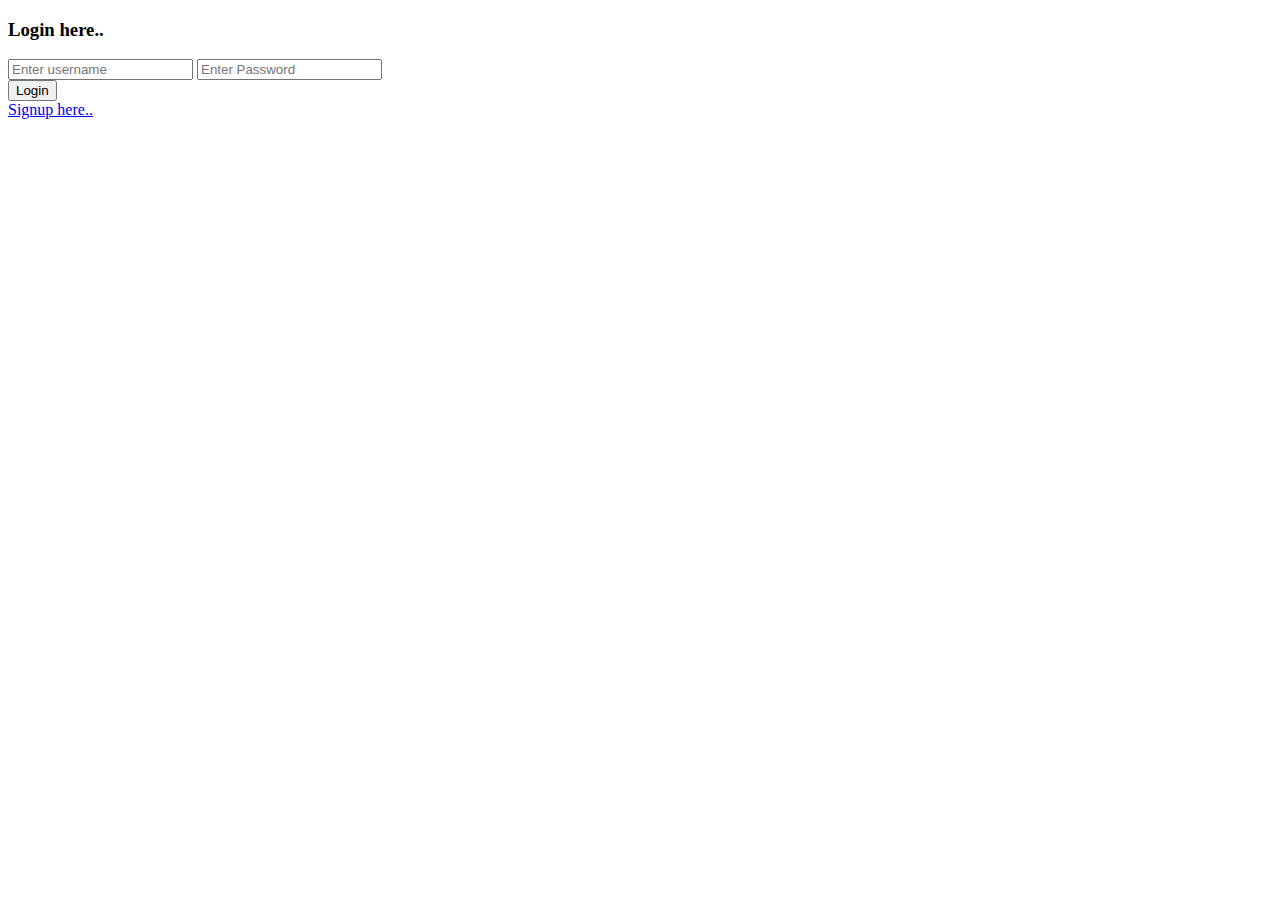
<file: Shared/login.html>
<!DOCTYPE html>
<html lang="en">
<head>


    <link href="https://cdn.jsdelivr.net/npm/bootstrap@5.0.2/dist/css/bootstrap.min.css" rel="stylesheet" integrity="sha384-EVSTQN3/azprG1Anm3QDgpJLIm9Nao0Yz1ztcQTwFspd3yD65VohhpuuCOmLASjC" crossorigin="anonymous">
<script src="https://cdn.jsdelivr.net/npm/bootstrap@5.0.2/dist/js/bootstrap.bundle.min.js" integrity="sha384-MrcW6ZMFYlzcLA8Nl+NtUVF0sA7MsXsP1UyJoMp4YLEuNSfAP+JcXn/tWtIaxVXM" crossorigin="anonymous"></script>
    
</head>
<body background="https://www.google.com/url?sa=i&url=https%3A%2F%2Fwww.vecteezy.com%2Ffree-photos%2Fdark-backround&psig=AOvVaw3Si6Cy4HQ-hoPWBO2kvram&ust=1696140719572000&source=images&cd=vfe&opi=89978449&ved=0CA8QjRxqFwoTCPivpeDW0YEDFQAAAAAdAAAAABAD">
    
    <div class="d-flex justify-content-center align-items-center vh-100 flex-column">

        <form action="login.php" method="post" class="bg-warning p-4" >
            <h3 class="text-center text-dark">Login here..</h3>
            <input name="uname" required class="form-control mt-2" type="text" placeholder="Enter username">
            <input name="upass" required class="form-control mt-2" type="password" placeholder="Enter Password">            
            

            <div class="text-center">
                <button class="btn btn-success mt-3">Login</button>
            </div>            
        </form>
        <div class="">
                <a href="signup.html">Signup here..</a>
            </div>
    </div>

</body>
</html>
</file>
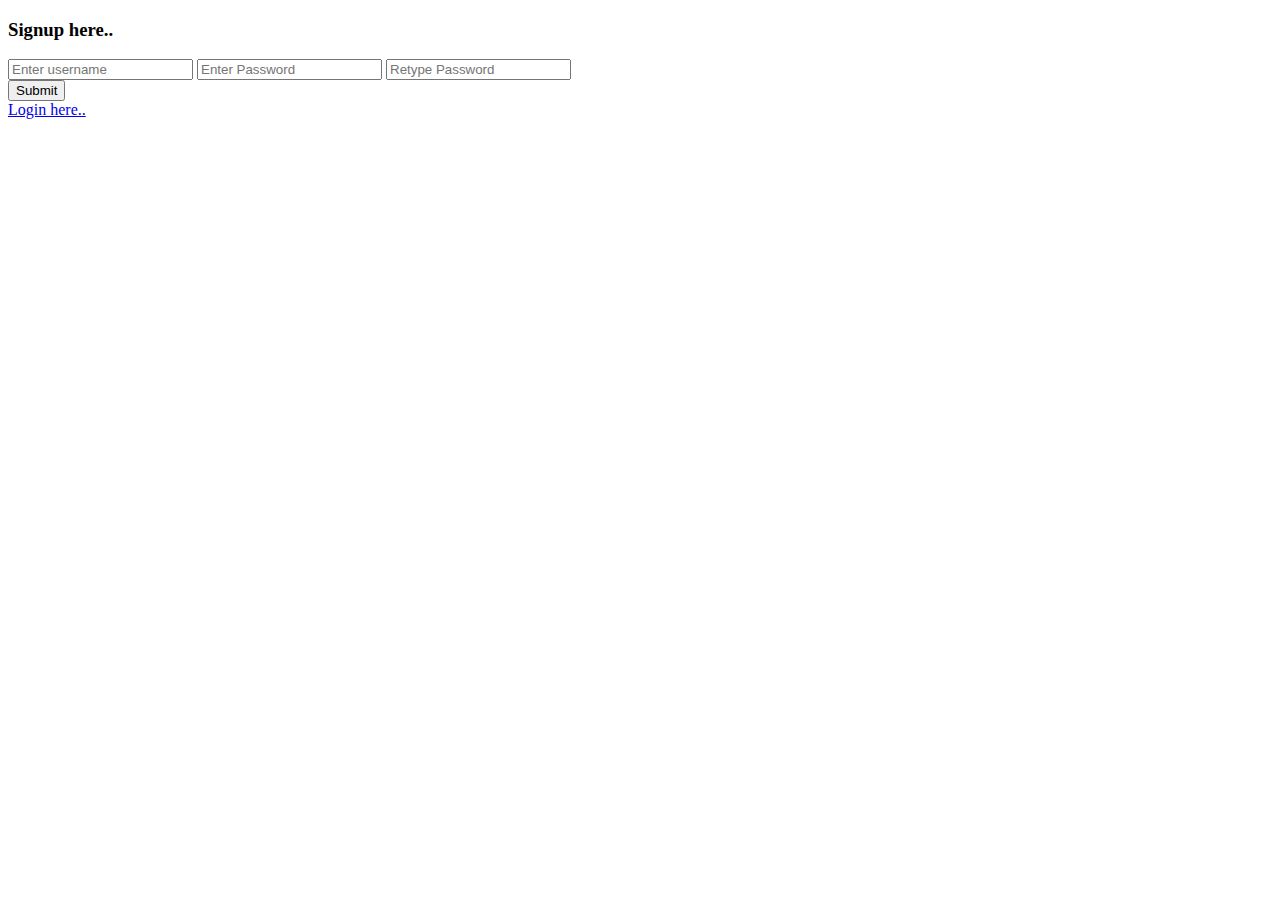
<file: Shared/signup.html>
<!DOCTYPE html>
<html lang="en">
<head>

    <link href="https://cdn.jsdelivr.net/npm/bootstrap@5.0.2/dist/css/bootstrap.min.css" rel="stylesheet" integrity="sha384-EVSTQN3/azprG1Anm3QDgpJLIm9Nao0Yz1ztcQTwFspd3yD65VohhpuuCOmLASjC" crossorigin="anonymous">
<script src="https://cdn.jsdelivr.net/npm/bootstrap@5.0.2/dist/js/bootstrap.bundle.min.js" integrity="sha384-MrcW6ZMFYlzcLA8Nl+NtUVF0sA7MsXsP1UyJoMp4YLEuNSfAP+JcXn/tWtIaxVXM" crossorigin="anonymous"></script>
    
</head>
<body>
    
    <div class="d-flex justify-content-center align-items-center vh-100 flex-column">

        <form action="signup.php" method="post" class="bg-secondary p-4" onsubmit="return validate()">
            <h3 class="text-center text-white">Signup here..</h3>
            <input name="uname" required class="form-control mt-2" type="text" placeholder="Enter username">

            <input name="upass1" required class="form-control mt-2" type="password" placeholder="Enter Password" id="pass1">
            <input name="upass2" required  class="form-control mt-2"type="password" placeholder="Retype Password" id="pass2">
            <!-- <select name="user_type" required class="form-control mt-2" name="" id="">
                <option>Vendor</option>
                <option>Customer</option>
            </select> -->

            <div class="text-center">
                <button class="btn btn-warning mt-3">Submit</button>
            </div>
        </form>
          <div class="">
                <a href="login.html">Login here..</a>
            </div>
    </div>

    <script>
        function validate(){
            pass1Obj=document.getElementById("pass1")
            pass2Obj=document.getElementById("pass2")

            if(pass1Obj.value===pass2Obj.value){
                return true
            }
            alert("Password Mismatch");
            return false
        }
    </script>

</body>
</html>
</file>
